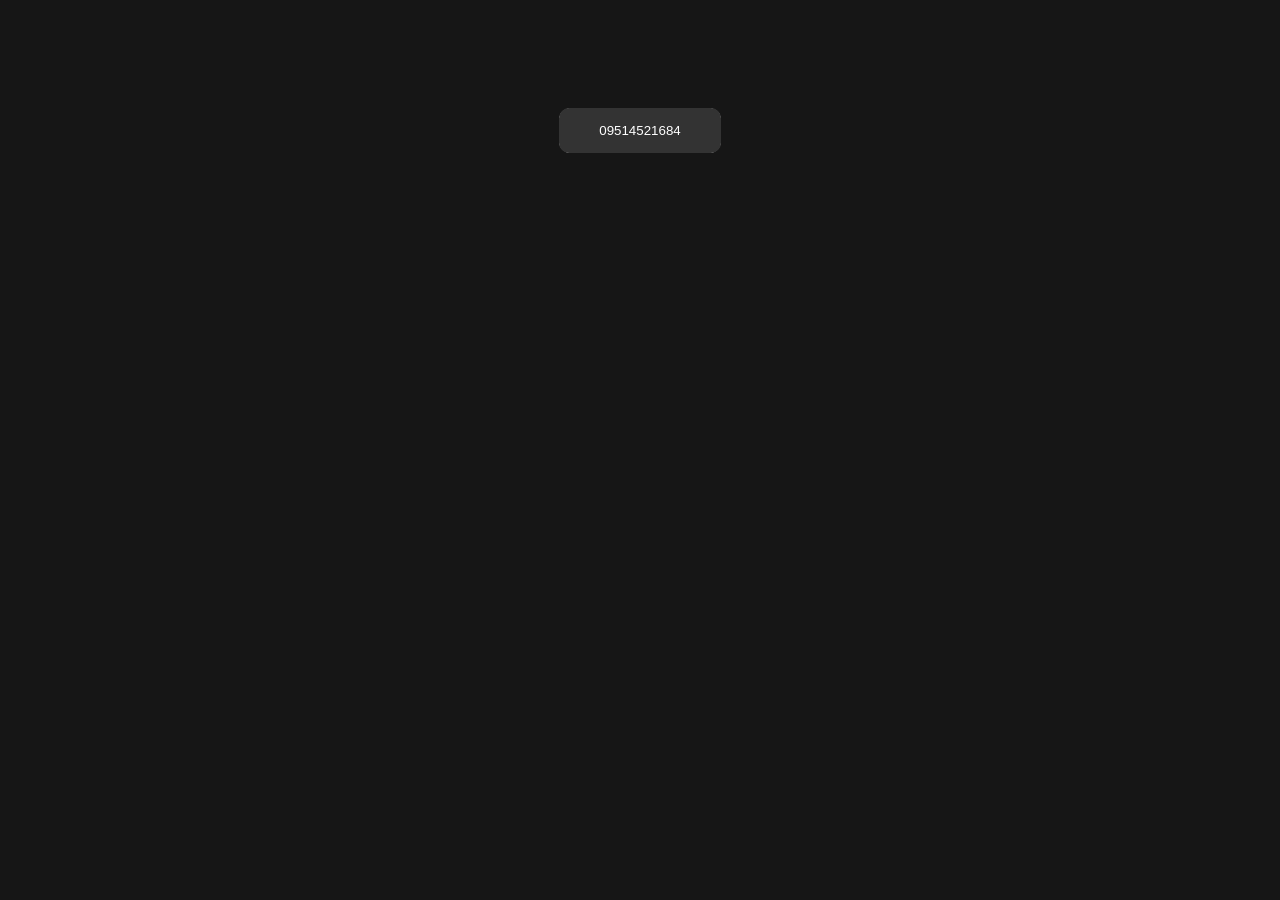
<file: Contact.html>
<!DOCTYPE html>
<html lang="en">
<head>
  <meta charset="UTF-8">
  <meta http-equiv="X-UA-Compatible" content="IE=edge">
  <meta name="viewport" content="width=device-width, initial-scale=1.0">
  <link rel="stylesheet" href="Contact.css">
  <title>Contact</title>
</head>
<body>
  <button class="btn">09514521684</button>
</body>
</html>
</file>
<file: Contact.css>
html, body {
  display: flex;
  justify-content: center;
  align-items: center;
  background-color: #161616;
  overflow: hidden;
  /* transform: scale(1.5); */
}

/* button */
.btn {
  margin: 100px;
  padding: 15px 40px;
  border: none;
  outline: none;
  color: #FFF;
  cursor: pointer;
  position: relative;
  z-index: 0;
  border-radius: 12px;
}
.btn::after {
  content: "";
  z-index: -1;
  position: absolute;
  width: 100%;
  height: 100%;
  background-color: #333;
  left: 0;
  top: 0;
  border-radius: 10px;
}
/* glow */
.btn::before {
  content: "";
  background: linear-gradient(
    45deg,
    #FF0000, #FF7300, #FFFB00, #48FF00,
    #00FFD5, #002BFF, #FF00C8, #FF0000
  );
  position: absolute;
  top: -2px;
  left: -2px;
  background-size: 600%;
  z-index: -1;
  width: calc(100% + 4px);
  height:  calc(100% + 4px);
  filter: blur(8px);
  animation: glowing 20s linear infinite;
  transition: opacity .3s ease-in-out;
  border-radius: 10px;
  opacity: 0;
}

@keyframes glowing {
  0% {background-position: 0 0;}
  50% {background-position: 400% 0;}
  100% {background-position: 0 0;}
}

/* hover */
.btn:hover::before {
  opacity: 1;
}

.btn:active:after {
  background: transparent;
}

.btn:active {
  color: #000;
  font-weight: bold;
}
</file>
